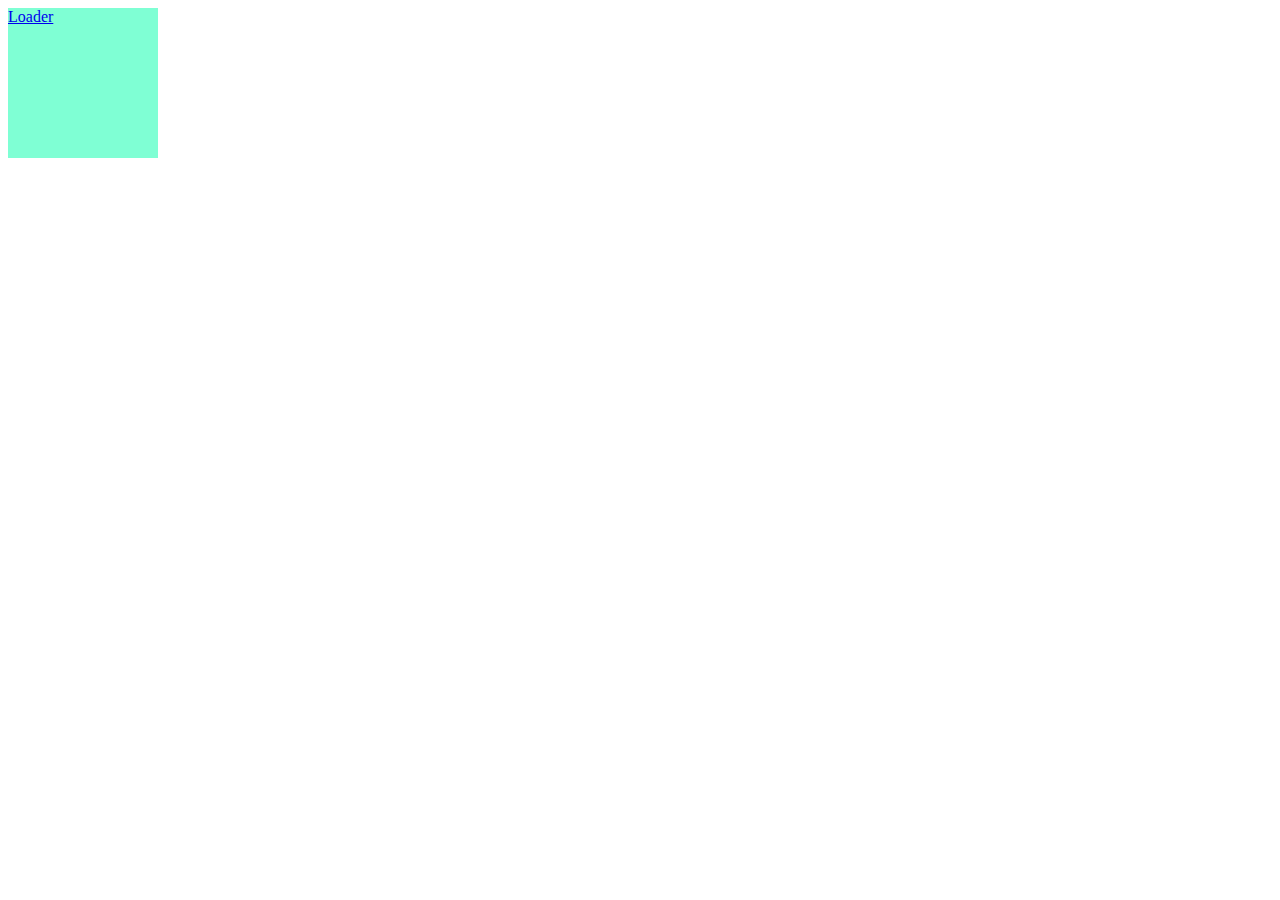
<file: Animation/index.html>
<!DOCTYPE html>
<html lang="en">
<head>
    <meta charset="UTF-8">
    <meta http-equiv="X-UA-Compatible" content="IE=edge">
    <meta name="viewport" content="width=device-width, initial-scale=1.0">
    <title>Document</title>
    <link rel="stylesheet" href="style.css">
</head>
<body>
    <div>
        <div id="d1">
            <a href="Loader/loader.html">Loader</a>
        </div>
    </div>
</body>
</html>
</file>
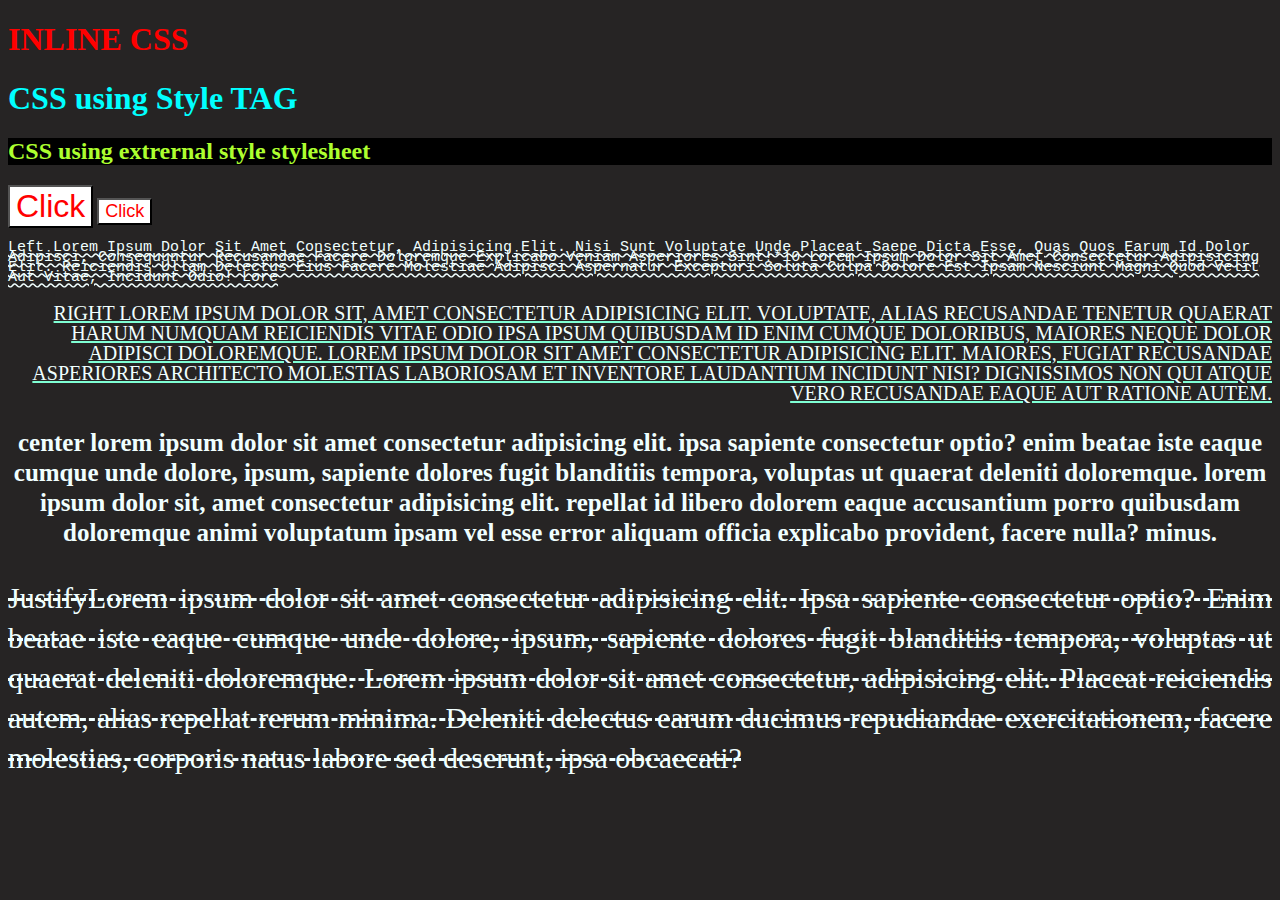
<file: Basic/index.html>
<!DOCTYPE html>
<html lang="en">
<head>
    <meta charset="UTF-8">
    <meta http-equiv="X-UA-Compatible" content="IE=edge">
    <meta name="viewport" content="width=device-width, initial-scale=1.0">
    <title>Document</title>
    <style>
        h1{
            color:aqua;
        }
    </style>
    <link rel="stylesheet" href="style.css">
</head>
<body>
    <!--Colours & Selctors-->
    <h1 style="color:red">INLINE CSS</h1> <!--Adding inline CSS, Inline has priority over External-->
    <h1>CSS using Style TAG</h1>
    <h2>CSS using extrernal style stylesheet</h2>
    <button class="red_white" id="btn1" >Click</button>
    <button class="red_white" id="btn2" >Click</button>
    <!--Text Align-->
    <p id="p1">Left Lorem ipsum dolor sit amet consectetur, adipisicing elit. Nisi sunt voluptate unde placeat saepe dicta esse, quas quos earum id dolor adipisci, consequuntur recusandae facere doloremque explicabo veniam asperiores sint!*10 Lorem ipsum dolor sit amet consectetur adipisicing elit. Reiciendis ullam delectus eius facere molestiae adipisci aspernatur excepturi soluta culpa dolore est ipsam nesciunt magni quod velit aut vitae, incidunt odio! lore</p>
    <p id="p2">Right Lorem ipsum dolor sit, amet consectetur adipisicing elit. Voluptate, alias recusandae tenetur quaerat harum numquam reiciendis vitae odio ipsa ipsum quibusdam id enim cumque doloribus, maiores neque dolor adipisci doloremque. Lorem ipsum dolor sit amet consectetur adipisicing elit. Maiores, fugiat recusandae asperiores architecto molestias laboriosam et inventore laudantium incidunt nisi? Dignissimos non qui atque vero recusandae eaque aut ratione autem.</p>
    <p id="p3">Center Lorem ipsum dolor sit amet consectetur adipisicing elit. Ipsa sapiente consectetur optio? Enim beatae iste eaque cumque unde dolore, ipsum, sapiente dolores fugit blanditiis tempora, voluptas ut quaerat deleniti doloremque. Lorem ipsum dolor sit, amet consectetur adipisicing elit. Repellat id libero dolorem eaque accusantium porro quibusdam doloremque animi voluptatum ipsam vel esse error aliquam officia explicabo provident, facere nulla? Minus.</p>
    <p id="p4">JustifyLorem ipsum dolor sit amet consectetur adipisicing elit. Ipsa sapiente consectetur optio? Enim beatae iste eaque cumque unde dolore, ipsum, sapiente dolores fugit blanditiis tempora, voluptas ut quaerat deleniti doloremque.  Lorem ipsum dolor sit amet consectetur, adipisicing elit. Placeat reiciendis autem, alias repellat rerum minima. Deleniti delectus earum ducimus repudiandae exercitationem, facere molestias, corporis natus labore sed deserunt, ipsa obcaecati?</p>
</body>
</html>
</file>
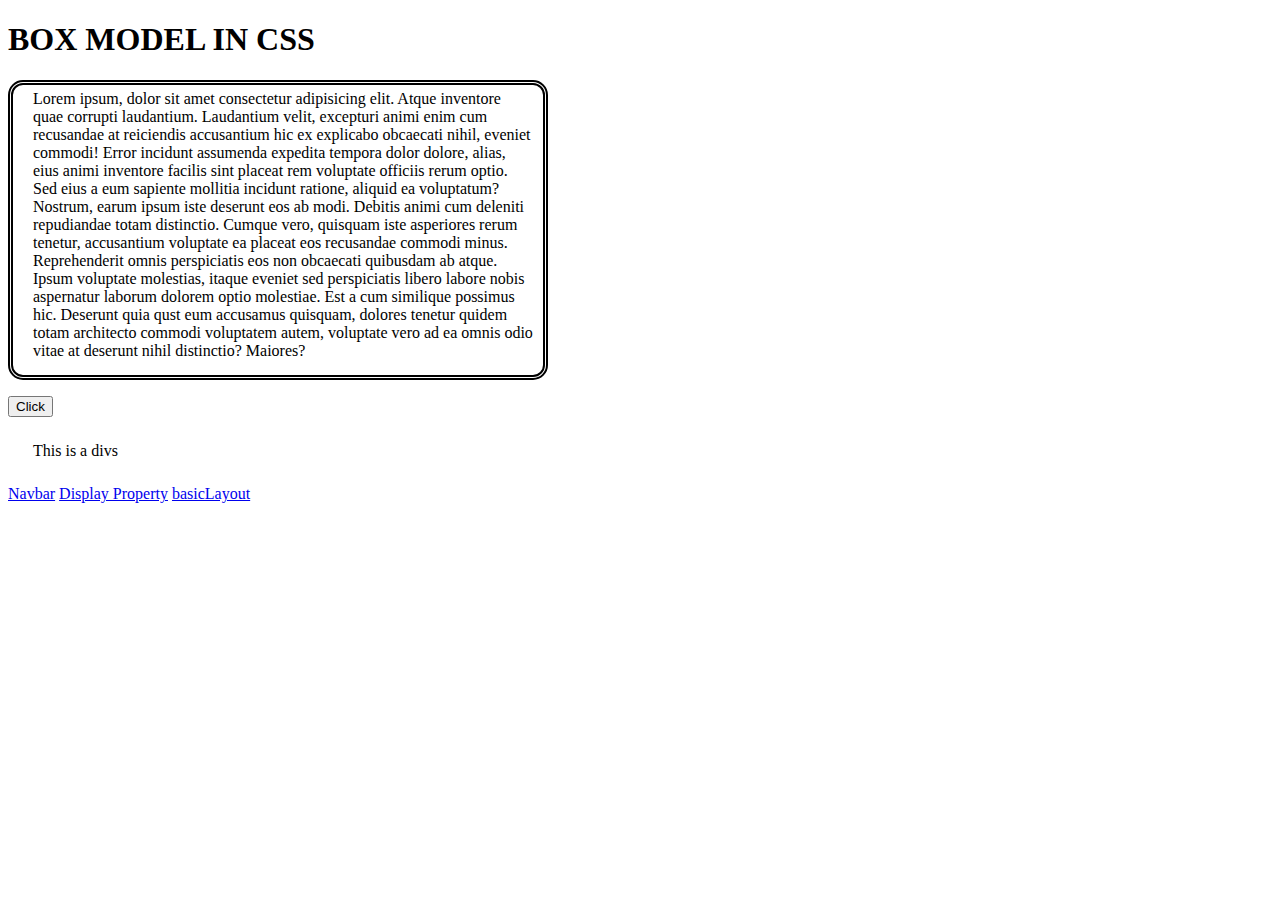
<file: BoxModel/index.html>
<!DOCTYPE html>
<html lang="en">
<head>
    <meta charset="UTF-8">
    <meta http-equiv="X-UA-Compatible" content="IE=edge">
    <meta name="viewport" content="width=device-width, initial-scale=1.0">
    <title>Document</title>
    <link rel="stylesheet" href="style.css">
</head>
<body>
    <h1>BOX MODEL IN CSS</h1>
    <p>
        Lorem ipsum, dolor sit amet consectetur adipisicing elit. Atque inventore quae corrupti laudantium. Laudantium velit, excepturi animi enim cum recusandae at reiciendis accusantium hic ex explicabo obcaecati nihil, eveniet commodi!
        Error incidunt assumenda expedita tempora dolor dolore, alias, eius animi inventore facilis sint placeat rem voluptate officiis rerum optio. Sed eius a eum sapiente mollitia incidunt ratione, aliquid ea voluptatum?
        Nostrum, earum ipsum iste deserunt eos ab modi. Debitis animi cum deleniti repudiandae totam distinctio. Cumque vero, quisquam iste asperiores rerum tenetur, accusantium voluptate ea placeat eos recusandae commodi minus.
        Reprehenderit omnis perspiciatis eos non obcaecati quibusdam ab atque. Ipsum voluptate molestias, itaque eveniet sed perspiciatis libero labore nobis aspernatur laborum dolorem optio molestiae. Est a cum similique possimus hic.
        Deserunt quia qust eum accusamus quisquam, dolores tenetur quidem totam architecto commodi voluptatem autem, voluptate vero ad ea omnis odio vitae at deserunt nihil distinctio? Maiores?
    </p>
    <button>Click</button>
    <div>This is a divs</div>
    <a href="navbar.html">Navbar</a>
    <a href="display_property.html">Display Property</a>
    <a href="basicLayout.html">basicLayout</a>
</body>
</html>
</file>
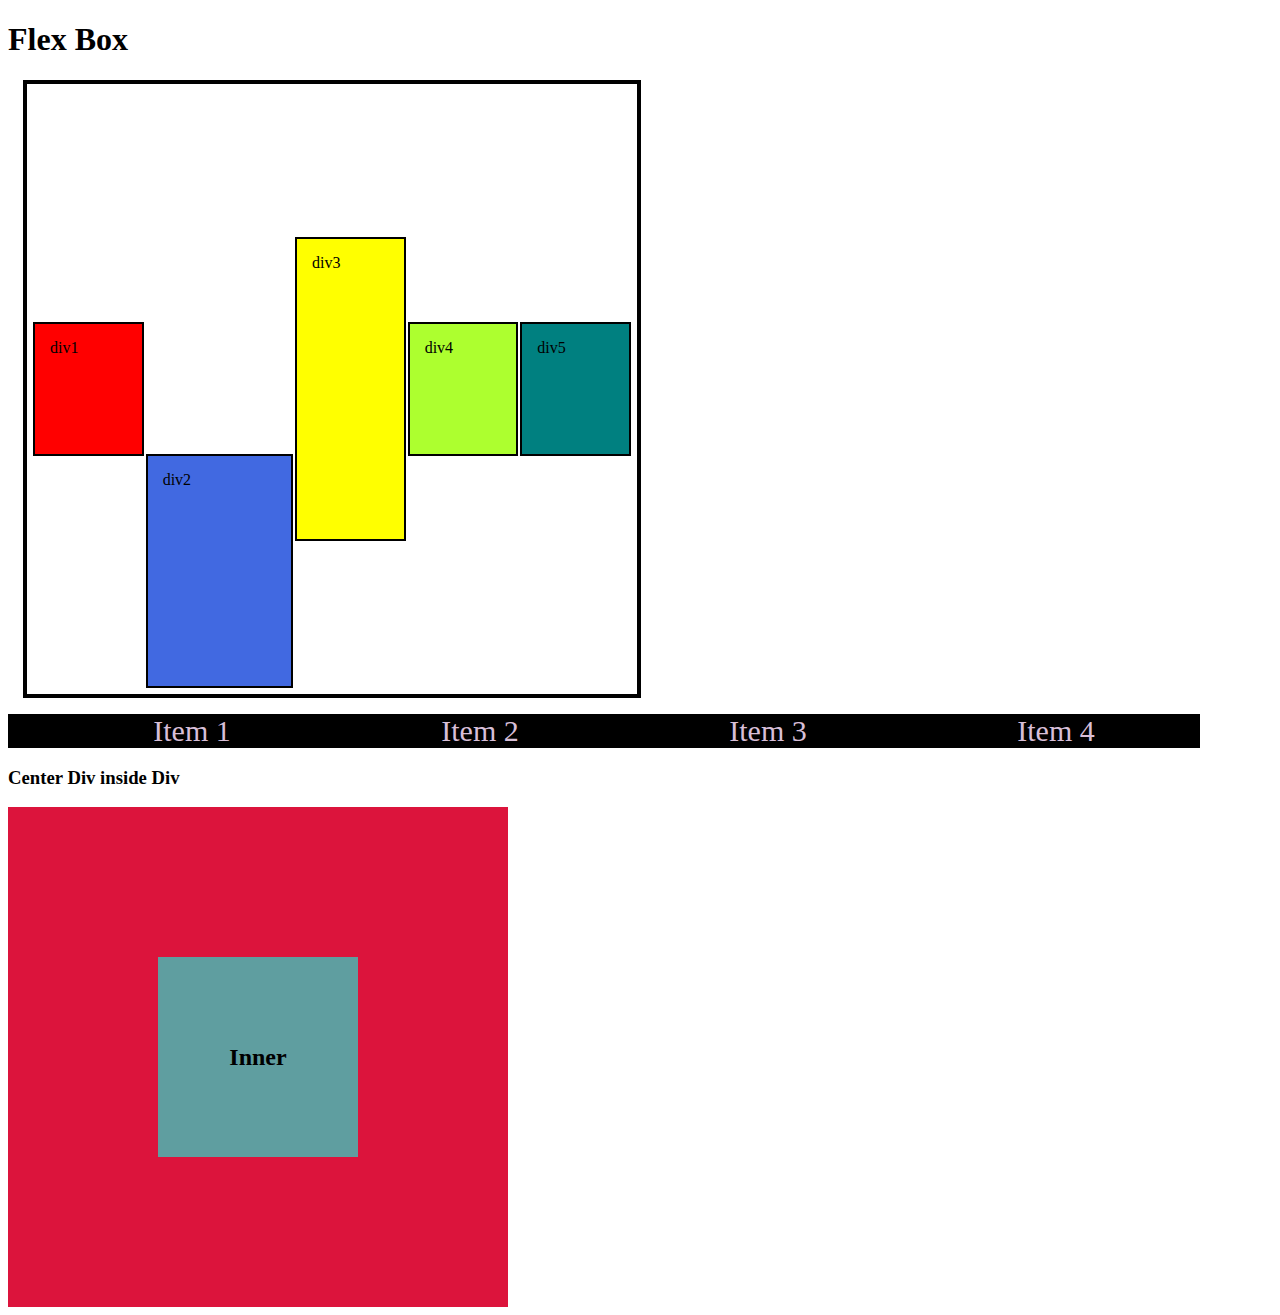
<file: FlexBox/index.html>
<!DOCTYPE html>
<html lang="en">
<head>
    <meta charset="UTF-8">
    <meta http-equiv="X-UA-Compatible" content="IE=edge">
    <meta name="viewport" content="width=device-width, initial-scale=1.0">
    <title>Document</title>
    <link rel="stylesheet" href="index.css">
</head>
<body>
    <h1>Flex Box</h1>
    <div id="container">
        <div class="item" id="d1" style="background-color: red;">div1</div>
        <div class="item" id="d2" style="background-color: royalblue;">div2</div>
        <div class="item" id="d3" style="background-color: yellow;">div3</div>
        <div class="item" id="d4" style="background-color: greenyellow;">div4</div>
        <div class="item" id="d5" style="background-color: teal;">div5</div>
    </div>

            <ul id="navbar">
                <li><a href="">Item 1</a></li>
                <li><a href="">Item 2</a></li>
                <li><a href="">Item 3</a></li>
                <li><a href="">Item 4</a></li>
            </ul>
    <div>
        <h3>Center Div inside Div</h3>
        <div class="out">
            <div class="in"><h2>Inner</h2></div>
        </div>
    </div>

</body>
</html>
</file>
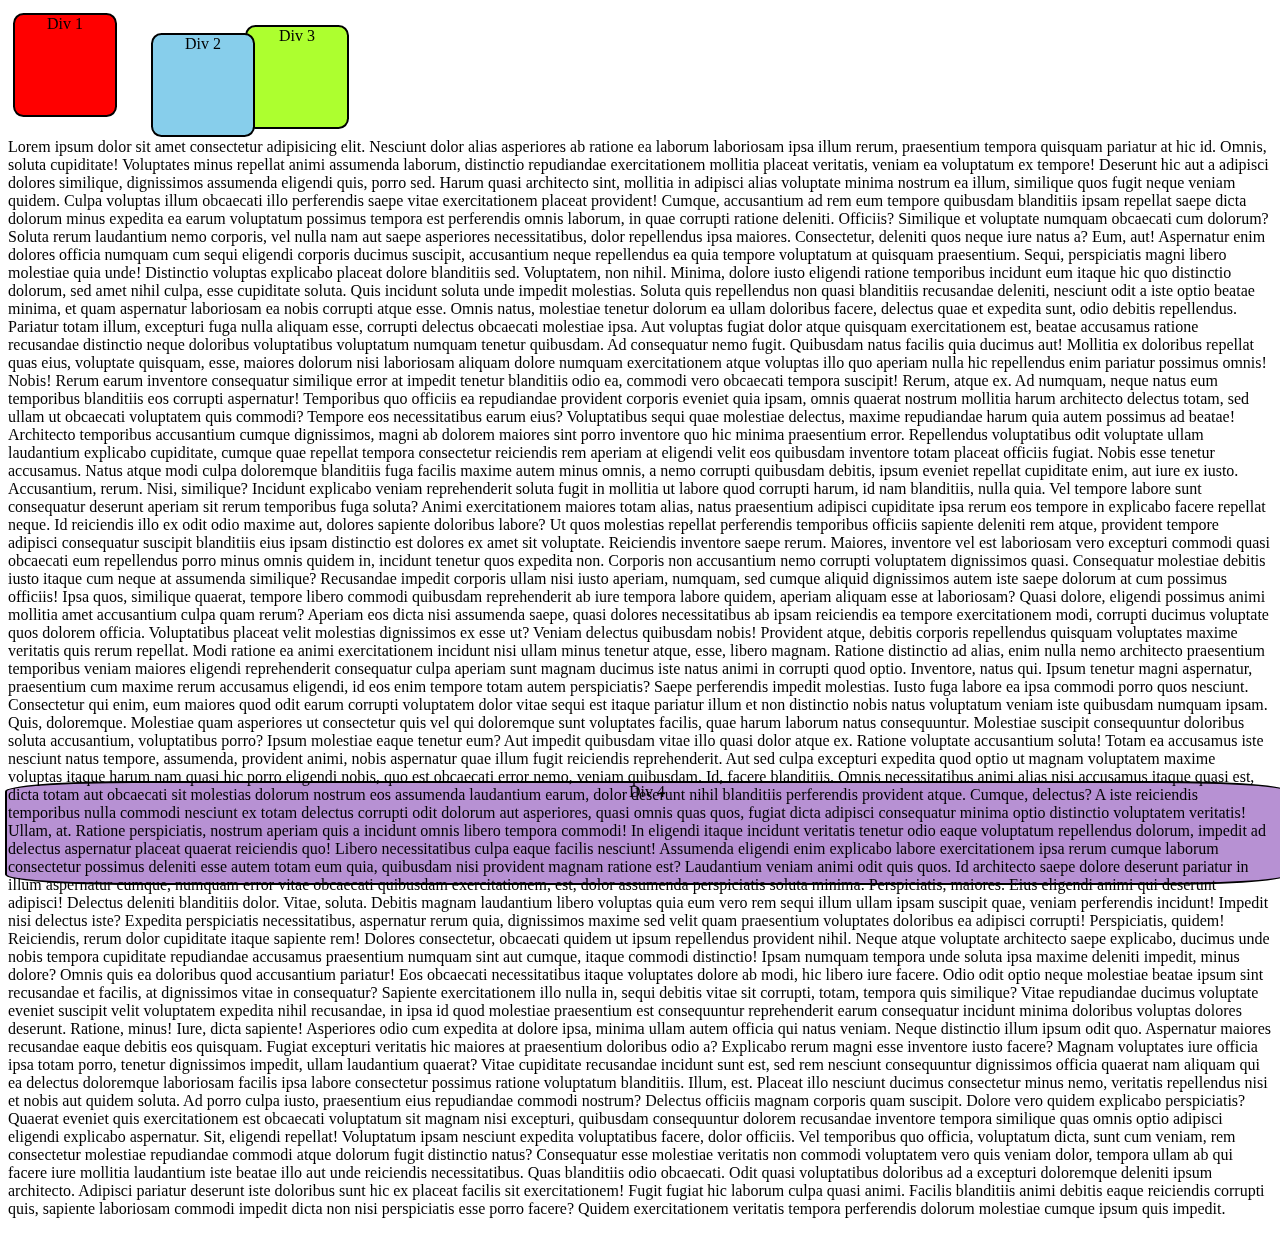
<file: Positioning/index.html>
<!DOCTYPE html>
<html lang="en">
<head>
    <meta charset="UTF-8">
    <meta http-equiv="X-UA-Compatible" content="IE=edge">
    <meta name="viewport" content="width=device-width, initial-scale=1.0">
    <title>Document</title>
    <link rel="stylesheet" href="index.css">
</head>
<body>
    <div style="background-color: red;" id="d1">Div 1</div>
    <div style="background-color: skyblue;" id="d2">Div 2</div>
    <div style="background-color: greenyellow;" id="d3">Div 3</div>
    <div style="background-color: rgb(183, 145, 211);" id="d4">Div 4</div>
    <p>Lorem ipsum dolor sit amet consectetur adipisicing elit. Nesciunt dolor alias asperiores ab ratione ea laborum laboriosam ipsa illum rerum, praesentium tempora quisquam pariatur at hic id. Omnis, soluta cupiditate!
    Voluptates minus repellat animi assumenda laborum, distinctio repudiandae exercitationem mollitia placeat veritatis, veniam ea voluptatum ex tempore! Deserunt hic aut a adipisci dolores similique, dignissimos assumenda eligendi quis, porro sed.
    Harum quasi architecto sint, mollitia in adipisci alias voluptate minima nostrum ea illum, similique quos fugit neque veniam quidem. Culpa voluptas illum obcaecati illo perferendis saepe vitae exercitationem placeat provident!
    Cumque, accusantium ad rem eum tempore quibusdam blanditiis ipsam repellat saepe dicta dolorum minus expedita ea earum voluptatum possimus tempora est perferendis omnis laborum, in quae corrupti ratione deleniti. Officiis?
    Similique et voluptate numquam obcaecati cum dolorum? Soluta rerum laudantium nemo corporis, vel nulla nam aut saepe asperiores necessitatibus, dolor repellendus ipsa maiores. Consectetur, deleniti quos neque iure natus a?
    Eum, aut! Aspernatur enim dolores officia numquam cum sequi eligendi corporis ducimus suscipit, accusantium neque repellendus ea quia tempore voluptatum at quisquam praesentium. Sequi, perspiciatis magni libero molestiae quia unde!
    Distinctio voluptas explicabo placeat dolore blanditiis sed. Voluptatem, non nihil. Minima, dolore iusto eligendi ratione temporibus incidunt eum itaque hic quo distinctio dolorum, sed amet nihil culpa, esse cupiditate soluta.
    Quis incidunt soluta unde impedit molestias. Soluta quis repellendus non quasi blanditiis recusandae deleniti, nesciunt odit a iste optio beatae minima, et quam aspernatur laboriosam ea nobis corrupti atque esse.
    Omnis natus, molestiae tenetur dolorum ea ullam doloribus facere, delectus quae et expedita sunt, odio debitis repellendus. Pariatur totam illum, excepturi fuga nulla aliquam esse, corrupti delectus obcaecati molestiae ipsa.
    Aut voluptas fugiat dolor atque quisquam exercitationem est, beatae accusamus ratione recusandae distinctio neque doloribus voluptatibus voluptatum numquam tenetur quibusdam. Ad consequatur nemo fugit. Quibusdam natus facilis quia ducimus aut!
    Mollitia ex doloribus repellat quas eius, voluptate quisquam, esse, maiores dolorum nisi laboriosam aliquam dolore numquam exercitationem atque voluptas illo quo aperiam nulla hic repellendus enim pariatur possimus omnis! Nobis!
    Rerum earum inventore consequatur similique error at impedit tenetur blanditiis odio ea, commodi vero obcaecati tempora suscipit! Rerum, atque ex. Ad numquam, neque natus eum temporibus blanditiis eos corrupti aspernatur!
    Temporibus quo officiis ea repudiandae provident corporis eveniet quia ipsam, omnis quaerat nostrum mollitia harum architecto delectus totam, sed ullam ut obcaecati voluptatem quis commodi? Tempore eos necessitatibus earum eius?
    Voluptatibus sequi quae molestiae delectus, maxime repudiandae harum quia autem possimus ad beatae! Architecto temporibus accusantium cumque dignissimos, magni ab dolorem maiores sint porro inventore quo hic minima praesentium error.
    Repellendus voluptatibus odit voluptate ullam laudantium explicabo cupiditate, cumque quae repellat tempora consectetur reiciendis rem aperiam at eligendi velit eos quibusdam inventore totam placeat officiis fugiat. Nobis esse tenetur accusamus.
    Natus atque modi culpa doloremque blanditiis fuga facilis maxime autem minus omnis, a nemo corrupti quibusdam debitis, ipsum eveniet repellat cupiditate enim, aut iure ex iusto. Accusantium, rerum. Nisi, similique?
    Incidunt explicabo veniam reprehenderit soluta fugit in mollitia ut labore quod corrupti harum, id nam blanditiis, nulla quia. Vel tempore labore sunt consequatur deserunt aperiam sit rerum temporibus fuga soluta?
    Animi exercitationem maiores totam alias, natus praesentium adipisci cupiditate ipsa rerum eos tempore in explicabo facere repellat neque. Id reiciendis illo ex odit odio maxime aut, dolores sapiente doloribus labore?
    Ut quos molestias repellat perferendis temporibus officiis sapiente deleniti rem atque, provident tempore adipisci consequatur suscipit blanditiis eius ipsam distinctio est dolores ex amet sit voluptate. Reiciendis inventore saepe rerum.
    Maiores, inventore vel est laboriosam vero excepturi commodi quasi obcaecati eum repellendus porro minus omnis quidem in, incidunt tenetur quos expedita non. Corporis non accusantium nemo corrupti voluptatem dignissimos quasi.
    Consequatur molestiae debitis iusto itaque cum neque at assumenda similique? Recusandae impedit corporis ullam nisi iusto aperiam, numquam, sed cumque aliquid dignissimos autem iste saepe dolorum at cum possimus officiis!
    Ipsa quos, similique quaerat, tempore libero commodi quibusdam reprehenderit ab iure tempora labore quidem, aperiam aliquam esse at laboriosam? Quasi dolore, eligendi possimus animi mollitia amet accusantium culpa quam rerum?
    Aperiam eos dicta nisi assumenda saepe, quasi dolores necessitatibus ab ipsam reiciendis ea tempore exercitationem modi, corrupti ducimus voluptate quos dolorem officia. Voluptatibus placeat velit molestias dignissimos ex esse ut?
    Veniam delectus quibusdam nobis! Provident atque, debitis corporis repellendus quisquam voluptates maxime veritatis quis rerum repellat. Modi ratione ea animi exercitationem incidunt nisi ullam minus tenetur atque, esse, libero magnam.
    Ratione distinctio ad alias, enim nulla nemo architecto praesentium temporibus veniam maiores eligendi reprehenderit consequatur culpa aperiam sunt magnam ducimus iste natus animi in corrupti quod optio. Inventore, natus qui.
    Ipsum tenetur magni aspernatur, praesentium cum maxime rerum accusamus eligendi, id eos enim tempore totam autem perspiciatis? Saepe perferendis impedit molestias. Iusto fuga labore ea ipsa commodi porro quos nesciunt.
    Consectetur qui enim, eum maiores quod odit earum corrupti voluptatem dolor vitae sequi est itaque pariatur illum et non distinctio nobis natus voluptatum veniam iste quibusdam numquam ipsam. Quis, doloremque.
    Molestiae quam asperiores ut consectetur quis vel qui doloremque sunt voluptates facilis, quae harum laborum natus consequuntur. Molestiae suscipit consequuntur doloribus soluta accusantium, voluptatibus porro? Ipsum molestiae eaque tenetur eum?
    Aut impedit quibusdam vitae illo quasi dolor atque ex. Ratione voluptate accusantium soluta! Totam ea accusamus iste nesciunt natus tempore, assumenda, provident animi, nobis aspernatur quae illum fugit reiciendis reprehenderit.
    Aut sed culpa excepturi expedita quod optio ut magnam voluptatem maxime voluptas itaque harum nam quasi hic porro eligendi nobis, quo est obcaecati error nemo, veniam quibusdam. Id, facere blanditiis.
    Omnis necessitatibus animi alias nisi accusamus itaque quasi est, dicta totam aut obcaecati sit molestias dolorum nostrum eos assumenda laudantium earum, dolor deserunt nihil blanditiis perferendis provident atque. Cumque, delectus?
    A iste reiciendis temporibus nulla commodi nesciunt ex totam delectus corrupti odit dolorum aut asperiores, quasi omnis quas quos, fugiat dicta adipisci consequatur minima optio distinctio voluptatem veritatis! Ullam, at.
    Ratione perspiciatis, nostrum aperiam quis a incidunt omnis libero tempora commodi! In eligendi itaque incidunt veritatis tenetur odio eaque voluptatum repellendus dolorum, impedit ad delectus aspernatur placeat quaerat reiciendis quo!
    Libero necessitatibus culpa eaque facilis nesciunt! Assumenda eligendi enim explicabo labore exercitationem ipsa rerum cumque laborum consectetur possimus deleniti esse autem totam eum quia, quibusdam nisi provident magnam ratione est?
    Laudantium veniam animi odit quis quos. Id architecto saepe dolore deserunt pariatur in illum aspernatur cumque, numquam error vitae obcaecati quibusdam exercitationem, est, dolor assumenda perspiciatis soluta minima. Perspiciatis, maiores.
    Eius eligendi animi qui deserunt adipisci! Delectus deleniti blanditiis dolor. Vitae, soluta. Debitis magnam laudantium libero voluptas quia eum vero rem sequi illum ullam ipsam suscipit quae, veniam perferendis incidunt!
    Impedit nisi delectus iste? Expedita perspiciatis necessitatibus, aspernatur rerum quia, dignissimos maxime sed velit quam praesentium voluptates doloribus ea adipisci corrupti! Perspiciatis, quidem! Reiciendis, rerum dolor cupiditate itaque sapiente rem!
    Dolores consectetur, obcaecati quidem ut ipsum repellendus provident nihil. Neque atque voluptate architecto saepe explicabo, ducimus unde nobis tempora cupiditate repudiandae accusamus praesentium numquam sint aut cumque, itaque commodi distinctio!
    Ipsam numquam tempora unde soluta ipsa maxime deleniti impedit, minus dolore? Omnis quis ea doloribus quod accusantium pariatur! Eos obcaecati necessitatibus itaque voluptates dolore ab modi, hic libero iure facere.
    Odio odit optio neque molestiae beatae ipsum sint recusandae et facilis, at dignissimos vitae in consequatur? Sapiente exercitationem illo nulla in, sequi debitis vitae sit corrupti, totam, tempora quis similique?
    Vitae repudiandae ducimus voluptate eveniet suscipit velit voluptatem expedita nihil recusandae, in ipsa id quod molestiae praesentium est consequuntur reprehenderit earum consequatur incidunt minima doloribus voluptas dolores deserunt. Ratione, minus!
    Iure, dicta sapiente! Asperiores odio cum expedita at dolore ipsa, minima ullam autem officia qui natus veniam. Neque distinctio illum ipsum odit quo. Aspernatur maiores recusandae eaque debitis eos quisquam.
    Fugiat excepturi veritatis hic maiores at praesentium doloribus odio a? Explicabo rerum magni esse inventore iusto facere? Magnam voluptates iure officia ipsa totam porro, tenetur dignissimos impedit, ullam laudantium quaerat?
    Vitae cupiditate recusandae incidunt sunt est, sed rem nesciunt consequuntur dignissimos officia quaerat nam aliquam qui ea delectus doloremque laboriosam facilis ipsa labore consectetur possimus ratione voluptatum blanditiis. Illum, est.
    Placeat illo nesciunt ducimus consectetur minus nemo, veritatis repellendus nisi et nobis aut quidem soluta. Ad porro culpa iusto, praesentium eius repudiandae commodi nostrum? Delectus officiis magnam corporis quam suscipit.
    Dolore vero quidem explicabo perspiciatis? Quaerat eveniet quis exercitationem est obcaecati voluptatum sit magnam nisi excepturi, quibusdam consequuntur dolorem recusandae inventore tempora similique quas omnis optio adipisci eligendi explicabo aspernatur.
    Sit, eligendi repellat! Voluptatum ipsam nesciunt expedita voluptatibus facere, dolor officiis. Vel temporibus quo officia, voluptatum dicta, sunt cum veniam, rem consectetur molestiae repudiandae commodi atque dolorum fugit distinctio natus?
    Consequatur esse molestiae veritatis non commodi voluptatem vero quis veniam dolor, tempora ullam ab qui facere iure mollitia laudantium iste beatae illo aut unde reiciendis necessitatibus. Quas blanditiis odio obcaecati.
    Odit quasi voluptatibus doloribus ad a excepturi doloremque deleniti ipsum architecto. Adipisci pariatur deserunt iste doloribus sunt hic ex placeat facilis sit exercitationem! Fugit fugiat hic laborum culpa quasi animi.
    Facilis blanditiis animi debitis eaque reiciendis corrupti quis, sapiente laboriosam commodi impedit dicta non nisi perspiciatis esse porro facere? Quidem exercitationem veritatis tempora perferendis dolorum molestiae cumque ipsum quis impedit.
</p>
</body>
</html>
</file>
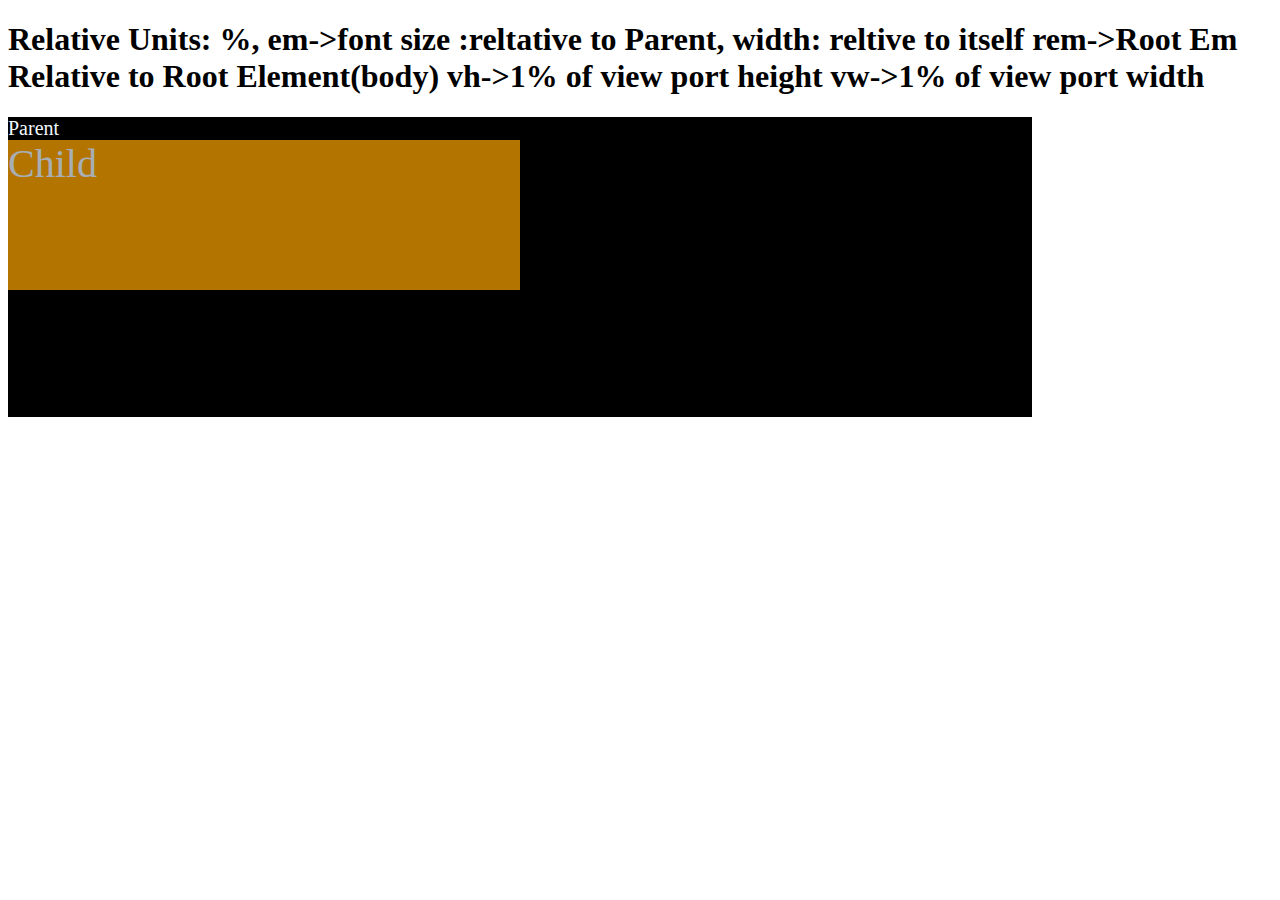
<file: Units in CSS/index.html>
<!DOCTYPE html>
<html lang="en">
<head>
    <meta charset="UTF-8">
    <meta http-equiv="X-UA-Compatible" content="IE=edge">
    <meta name="viewport" content="width=device-width, initial-scale=1.0">
    <title>Document</title>
    <link rel="stylesheet" href="index.css">
</head>
<body>
    <h1>Relative Units: %, 
        em->font size :reltative to Parent,
            width: reltive to itself
        rem->Root Em
            Relative to Root Element(body)
        vh->1% of view port height
        vw->1% of view port width
    </h1>
    <div id="d1">
        Parent
        <div id="d2">
            Child
        </div>
    </div>
</body>
</html>
</file>
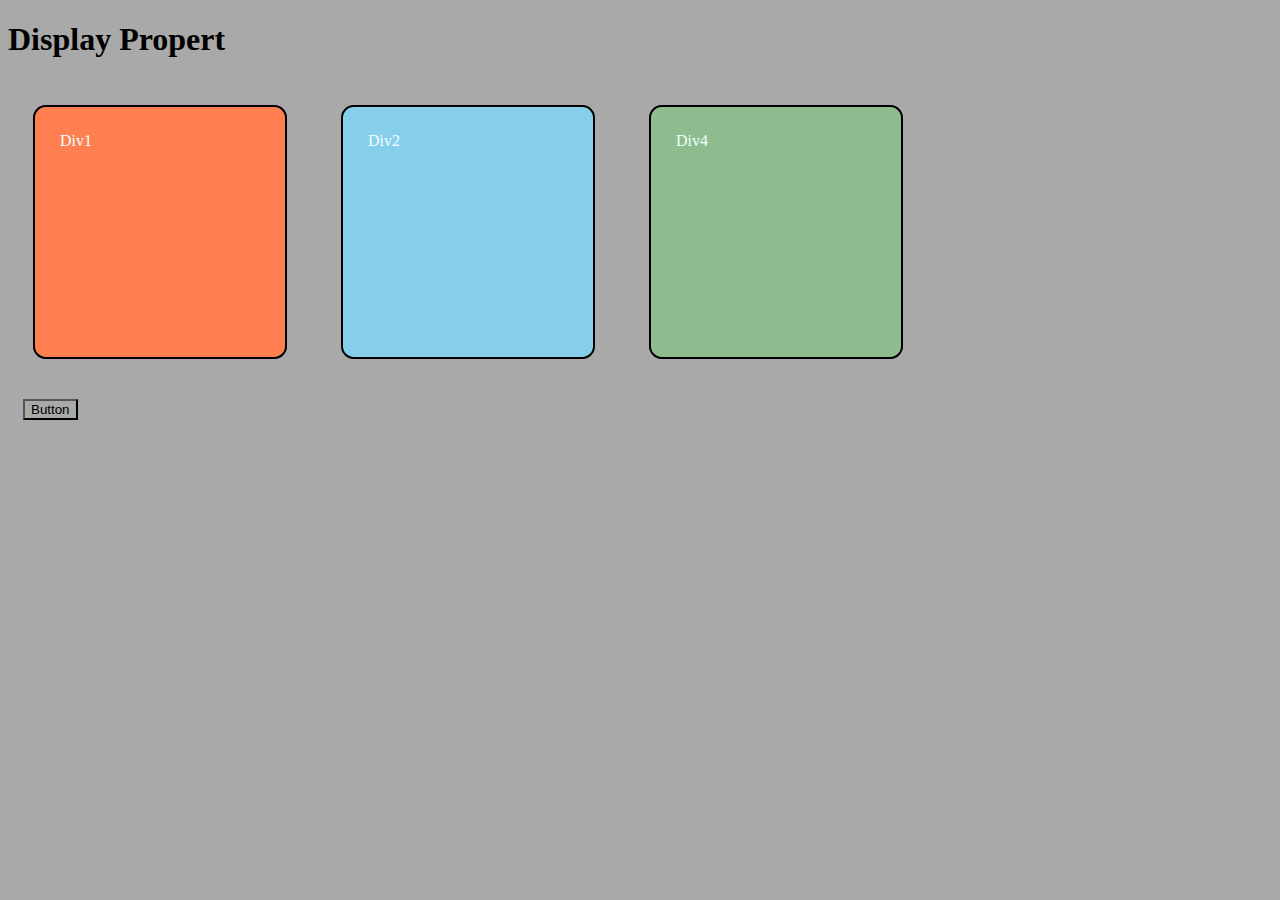
<file: BoxModel/display_property.html>
<!DOCTYPE html>
<html lang="en">
<head>
    <meta charset="UTF-8">
    <meta http-equiv="X-UA-Compatible" content="IE=edge">
    <meta name="viewport" content="width=device-width, initial-scale=1.0">
    <title>Document</title>
    <link rel="stylesheet" href="display_property.css">
</head>
<body>
    <h1>Display Propert</h1>
    <div id="d1">Div1</div><!--Block-->
    <div id="d2">Div2</div><!--Block-->
    <div id="d3">Div3</div><!--Block-->
    <div id="d4">Div4</div><!--Block-->
    <button>Button</button><!--Inline-->
</body>
</html>
</file>
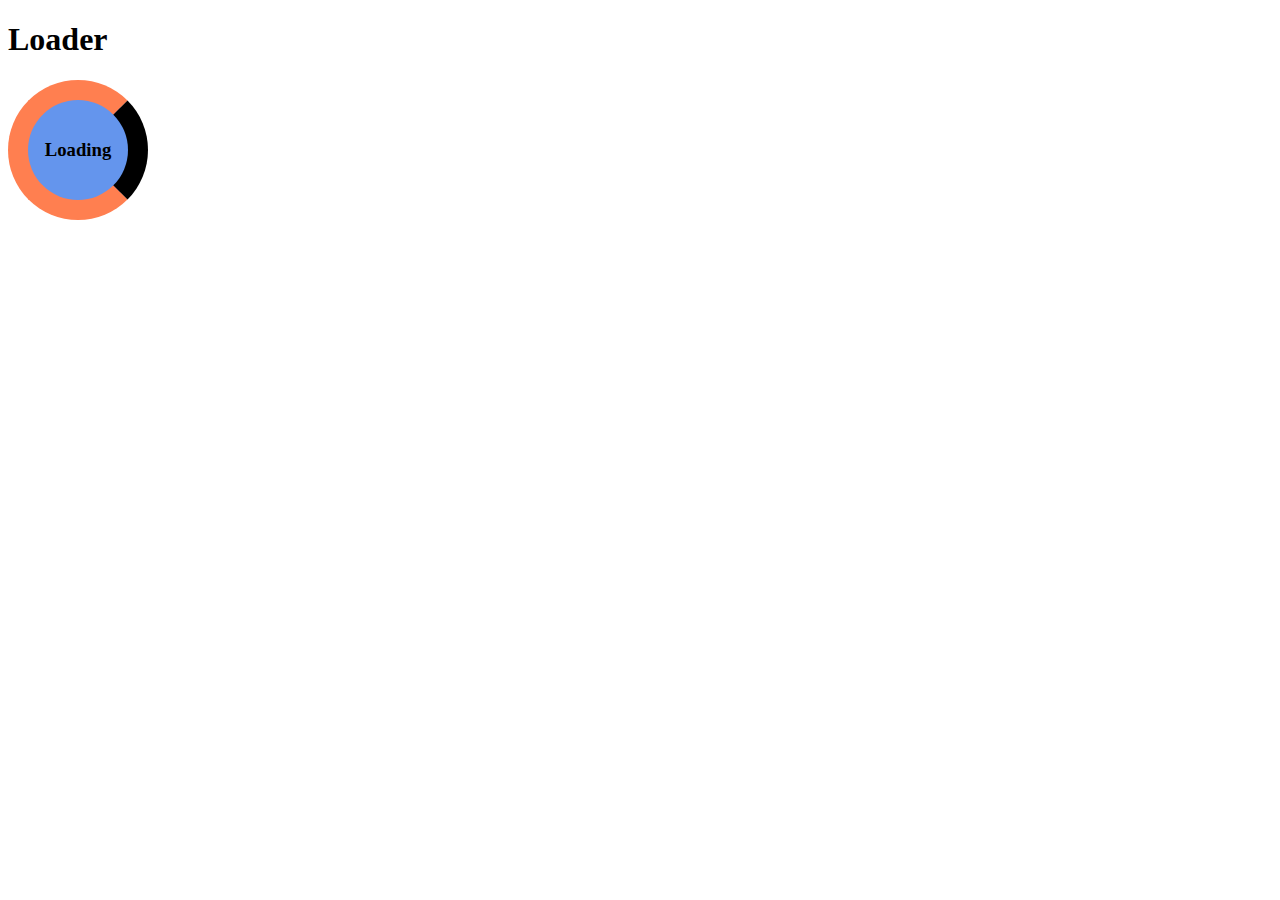
<file: Animation/Loader/loader.html>
<!DOCTYPE html>
<html lang="en">
<head>
    <meta charset="UTF-8">
    <meta http-equiv="X-UA-Compatible" content="IE=edge">
    <meta name="viewport" content="width=device-width, initial-scale=1.0">
    <title>Document</title>
    <link rel="stylesheet" href="loader.css">
</head>
<body>
    <h1>Loader</h1>
    <div class="loader center">
        <h3 class="in">Loading</h3>
    </div>
</body>
</html>
</file>
<file: Basic/style.css>
*{ /*Universal Selector*/
    background-color: rgb(38, 36, 36);
}
h2{ /*Element Selector*/
    color: greenyellow;
    background-color: black;
}
.red_white{/*Class Selctor*/
    color: red;
    background-color:white;
}
#btn1{/*id Selctor*/
    font-size:xx-large;
}
#btn2{/*id Selctor*/
    font-size:large;
}
/*Text Align*/
/*Text Decoration*/
/*Font Weight 100-900*/
/*Font Family*/
/*Absolute Units 96px = 1 inch*/
/*Line Height*/
/*Text transform*/
p{
    color: azure;
    font-size: large;
}
#p1{
    text-align: left;
    text-decoration:wavy underline;
    font-weight: 100;
    font-family: 'Courier New', Courier, monospace;
    font-size: 15px;
    line-height: 10px;
    text-transform: capitalize;
}
#p2{
    text-align: right;
    text-decoration:aquamarine underline;
    font-weight: 300;
    font-family: Georgia, 'Times New Roman', Times, serif;/*Fall Back Family*/
    font-size: 20px;
    line-height: 20px;
    text-transform: uppercase;
}
#p3{
    text-align: center;
    text-decoration: double;
    font-weight: 900;
    font-family: cursive;
    font-size: 25px;
    line-height: 30px;
    text-transform: lowercase;
}
#p4{
    text-decoration:dashed line-through;
    text-align: justify;
    font-weight: normal;
    font-family: fantasy;
    font-size: 30px;
    line-height: 40px;
    text-transform: none;
}
</file>
<file: BoxModel/style.css>
div{
    height: auto;
    width:fit-content;
    padding: 10px;
    margin-right: 10px;
    text-align: end;
    padding: 25px ;

}
p{
    width: 500px;
    padding: 10px;
    /*Major Border Properties*/
    /*border-width: 5px;
    border-color: black;
    border-style: double;*/
    border: 5px double black;/*Short hand: width style color*/
    border-radius:15px;
    padding: 5px 10px 15px 20px;/*Clockwise: t r b l*/
}
/*
    padding: between content and border
    margin: between 2 boxes
*/
nav{
    display: inline;
}
h2{
    width: fit-content;
    margin-right: 0;
}
</file>
<file: FlexBox/index.css>
#container{
    width: 600px;
    height: 600px;
    border: 4px solid black;
    padding: 5px;
    margin: 15px;
    display: flex;
    flex-direction: row;
    align-items: center;
    align-content: center;
    justify-content: space-evenly;
    /* flex-wrap: wrap; */
}
.item{
    border: 2px solid black;
    display: inline-block;
    height: 100px;
    width: 150px;
    padding: 15px;
    margin: 1px;
}
#d2{
    height: 200px;
    align-self: flex-end;
    flex-shrink: 0.5;
}
#d3{
    height: 270px;
}

#navbar{
    background-color: black;
    width: 90vw;
}
ul{
    display: flex;
    justify-content: space-around;
}
li{
    list-style-type: none;
}
a{
    color: thistle;
    text-decoration: none;
    font-size: 30px;
}

.out{
    height: 500px;
    width: 500px;
    background-color:crimson;
    display: flex;
    justify-content: center;
    align-items: center;
}
.in{
    height: 200px;
    width: 200px;
    background-color: cadetblue;
    display: flex;
    align-items: center;
    justify-content: center;
}
</file>
<file: Positioning/index.css>
div{
    display: inline-block;
    height: 100px;
    width: 100px;
    margin: 5px;
    border: 2px solid black;
    border-radius: 10%;
    text-align: center;
}
#d1{
    position: static;
}
#d2{
    position: relative;/*Relative to itself*/
    top: 20px;
    left: 20px;
    z-index: 1;
}
#d3{
    position: absolute;/*relative to closest positioned non static ancestor    Removed from flow*/
    top: 20px;
}
#d4{
    position: fixed;/*relative to Browser    Removed from flow*/
    bottom: 10px;
    left: 0px;
    width: 100vw;
    z-index: -1;
}
</file>
<file: Units in CSS/index.css>
#d1{
    color: aliceblue;
    background-color: black;
    width: 80vw;
    height: 300px;
    font-size: 20px;
}
#d2{
    align-self:center;
    background-color: orange;
    opacity: 0.7;
    width: 50%;
    height: 50%;
    font-size: 2em;
}
</file>
<file: BoxModel/display_property.css>
*{
    background-color: darkgrey;
}
div{
    background-color: rgb(63, 59, 59);
    color: azure;
    padding: 5px;
    height: 200px;
    width: 200px;
    border: 2px solid black;
    border-radius: 5%;
    margin: 25px;
    padding: 25px;
    display: inline-block;
}
#d1{
    background-color:coral;
}#d2{
    background-color: skyblue;
}
#d3{
    display: none;
}#d4{
    background-color:darkseagreen;
}
button{
    display: block;
    margin: 15px;
}
</file>
<file: Animation/Loader/loader.css>
.loader{
    height: 100px;
    width: 100px;
    background-color: cornflowerblue;
    border-radius: 50%;
    border: 20px solid coral;
    border-right: 20px solid black ;
    animation: rotateBoundary steps(5) 3s infinite;
}
.center{
    display: flex;
    justify-content: center;
    align-items: center;
}
@keyframes rotateBoundary{
    from{
        transform: rotate(0deg);
    }
    to{
        transform: rotate(360deg);
    }
}
</file>
<file: Animation/style.css>
#d1{
    align-self: center;
    height: 150px;
    width: 150px;
    background-color: aquamarine;
    animation-name: colourAnimate;
    animation-duration: 0.5s;
    /* animation-timing-function: ease-in; */
    animation-iteration-count: 10;
}
@keyframes colourAnimate{
    from {background-color: aquamarine;}
    to {background-color: red}
}
#d1:hover{

}
</file>
